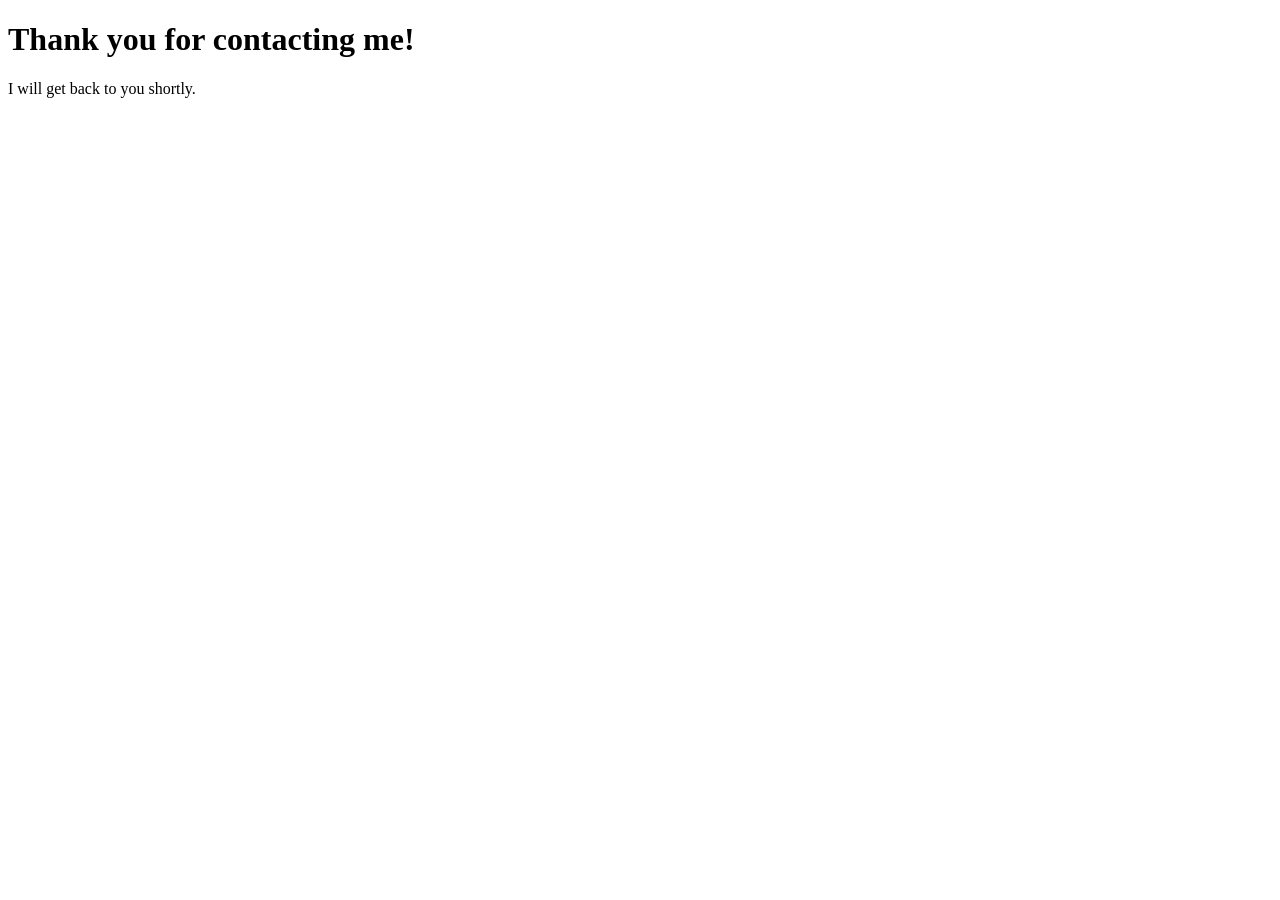
<file: thank-you.html>
<!DOCTYPE html>
<html lang="en">
  <head>
    <meta charset="UTF-8" />
    <title>Thank You</title>
  </head>
  <body>
    <h1>Thank you for contacting me!</h1>
    <p>I will get back to you shortly.</p>
  </body>
</html>
</file>
